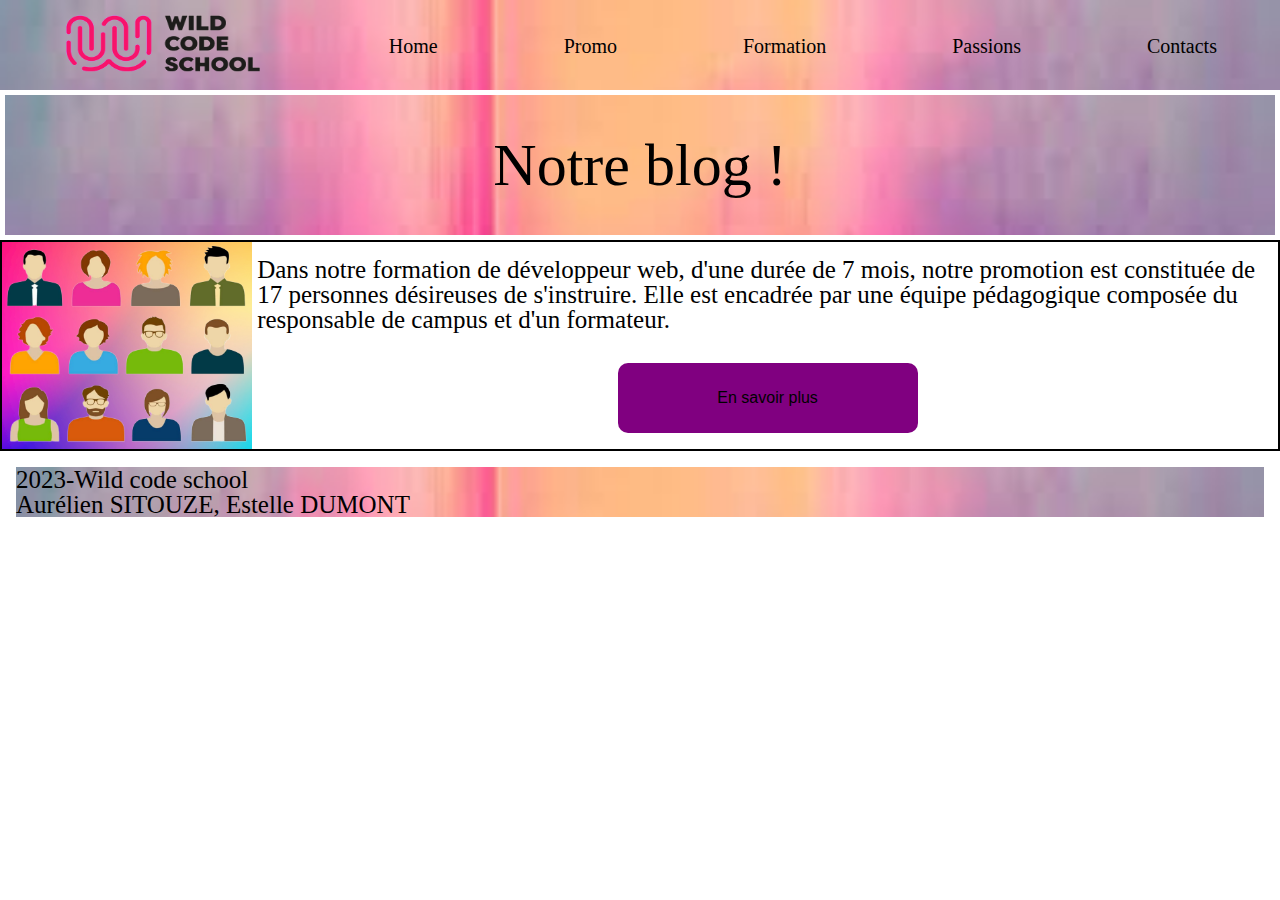
<file: index.html>
<!DOCTYPE html>
<html lang="fr">

<head>
    <meta charset="UTF-8">
    <meta name="viewport" content="width=device-width, initial-scale=1.0">
    <title>Notre Blog</title>
    <link rel="stylesheet" href="css/reset.css">
    <link rel="stylesheet" href="css/style.css">
</head>

<body>
    <header>
        <nav>
            <ul>
                <img src="img/wild.png" class="wild">
                <li> 
                    <a href="#Home">Home</a>
                </li>
                <li>
                    <a href="#Notre promotion">Promo</a>
                </li>
                <li>
                    <a href="#La formation">Formation</a>
                </li>
                <li>
                    <a href="#Nos passions">Passions</a>
                </li>
                <li>
                    <a href="#Contact">Contacts</a>
                </li>
            </ul>
        </nav>       
    </header>

    <main class="content">
        
            <h1> Notre blog !</h1>
        
        <div class="Promo">
            <img src="img/annuaire.png" class="annuaire">
            <p> Dans notre formation de développeur web, d'une durée de 7 mois, notre promotion est constituée de 17 personnes désireuses de s'instruire. Elle est encadrée par une équipe pédagogique composée du responsable de campus et d'un formateur.</p>
            <button class="button" type="button"> En savoir plus </button>

        </div>

        <div class="Formation">

        </div>

        <div class="Passions">
            <!-- id=Notre passion -->
            <!-- id=La formation -->
        </div>

    </main>



    <footer>
        <div class="mentions">    
            <p>2023-Wild code school</p>
            <p>Aurélien SITOUZE, Estelle DUMONT</p>
        </div>
    </footer>

</body>

</html>
</file>
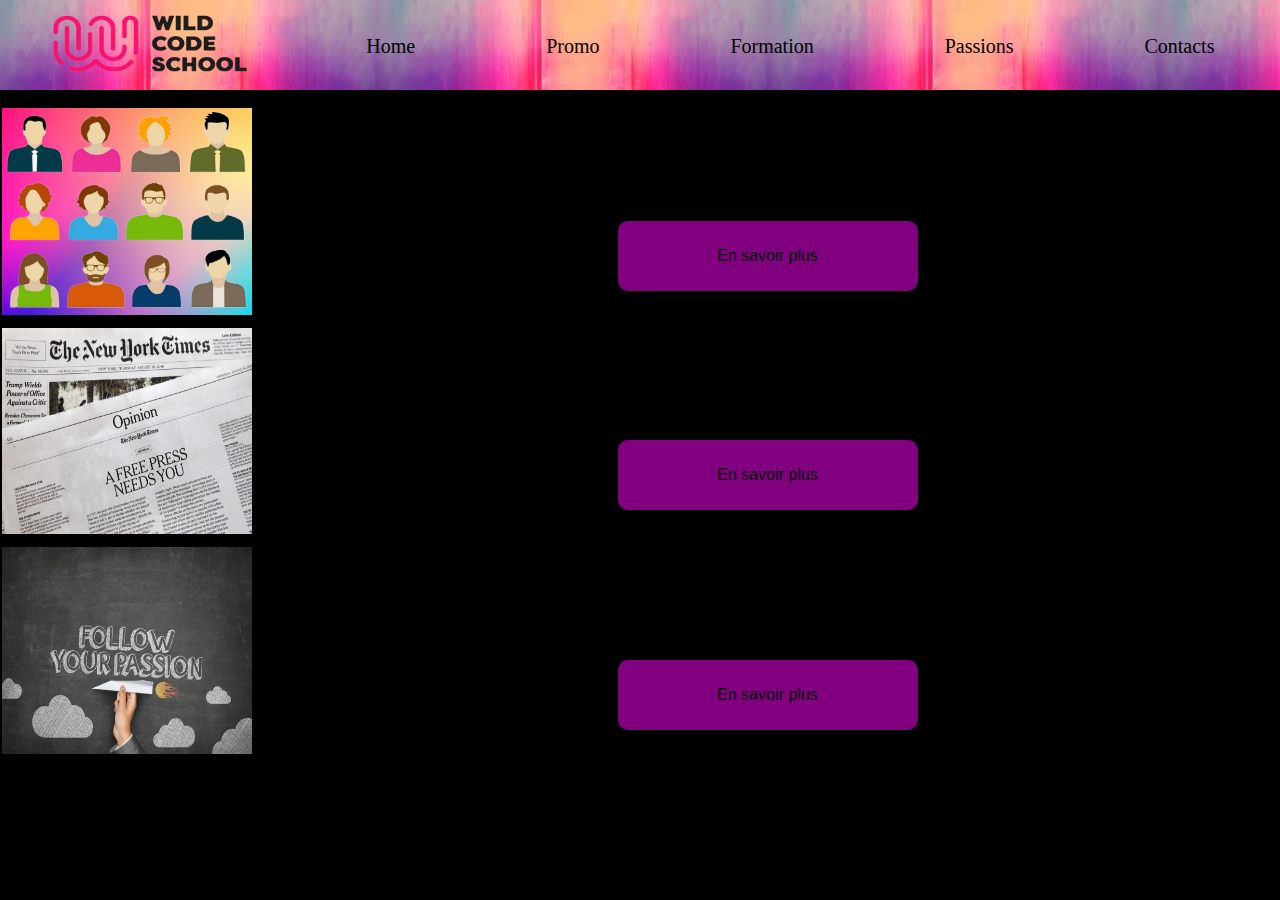
<file: projet1/index.html>
<!DOCTYPE html>
<html lang="en">

<head>
    <meta charset="UTF-8">
    <meta name="viewport" content="width=device-width, initial-scale=1.0">
    <title>Notre blog</title>
    <link rel="stylesheet" href="reset.css">
    <link rel="stylesheet" href="style.css">
</head>

<body>
    <nav>
        <ul>
            <img src="wild.png" class="wild">
            <li> <a href="index.html">Home</a></li>
            <li> <a href="promo.html">Promo</a></li>
            <li> <a href="#La formation">Formation</a></li>
            <li> <a href="#Nos passions">Passions</a></li>
            <li> <a href="#Contact">Contacts</a></li>
        </ul>
    </nav>

    <header>
        <h1> Notre blog !</h1>
    </header>

    <main>
        <div class="Promo">
            <img src="annuaire.png" class="annuaire">
            <p class="p1"> Dans notre formation de développeur web, d'une durée de 7 mois, notre promotion est
                constituée de 17 personnes désireuses de s'instruire. Elle est encadrée par une équipe pédagogique
                composée du responsable de campus et d'un formateur.</p>
            <button class="button1" type="button"> En savoir plus </button>
        </div>
        <div class="Formation">
            <img src="formation.png" class="formation">
            <p class="p2"> La formation de développeur web permet d'acquérir ou de consolider des connaissances liées au
                domaine du développement web, que l'on soit en reconversion professionnelle ou déjà actif dans le
                milieu, mais avec un manque d'expérience.</p>
            <button class="button2" type="button"> En savoir plus </button>
        </div>

        <div class="Passions">
            <img src="passion.png" class="passion">
            <p class="p3"> Cultiver des passions dans la vie nourrit notre âme, nous donne un but et nous permet de
                découvrir ce qui véritablement nous comble de bonheur. C'est pourquoi nous souhaitons partager nos
                passions avec vous.</p>
            <button class="button3" type="button"> En savoir plus </button>
        </div>

    </main>



    <footer>@2023 Wild code school - Aurélien SITOUZE, Estelle DUMONT</footer>
    <script src="index.js"></script>
</body>

</html>
</file>
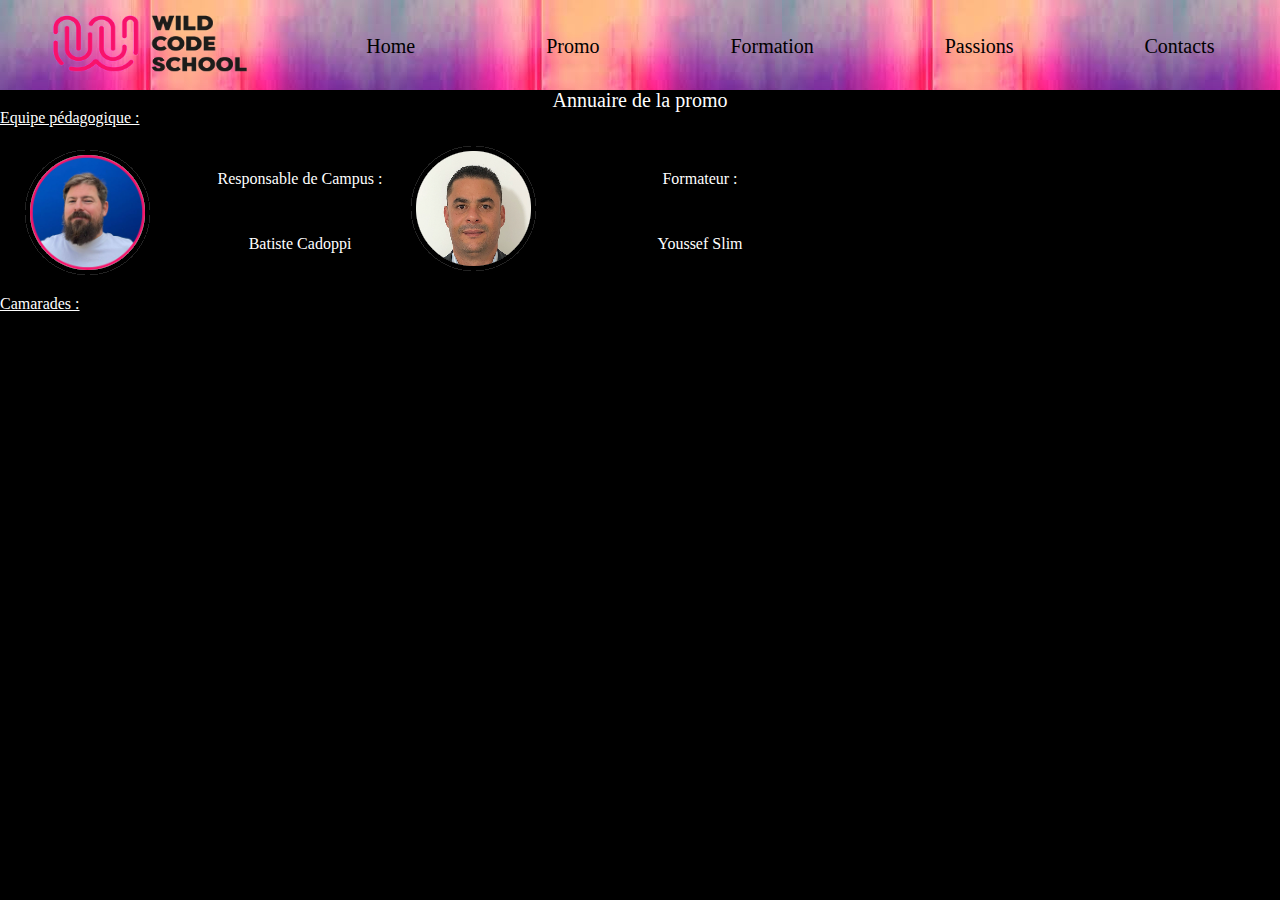
<file: projet1/promo.html>
<!DOCTYPE html>
<html lang="en">

<head>
    <meta charset="UTF-8">
    <meta name="viewport" content="width=device-width, initial-scale=1.0">
    <title>Annaire de la promo</title>
    <link rel="stylesheet" href="reset.css">
    <link rel="stylesheet" href="style1.css">
</head>

<body>
    <nav>
        <ul>
            <img src="wild.png" class="wild">
            <li> <a href="index.html">Home</a></li>
            <li> <a href="promo.html">Promo</a></li>
            <li> <a href="#La formation">Formation</a></li>
            <li> <a href="#Nos passions">Passions</a></li>
            <li> <a href="#Contact">Contacts</a></li>
        </ul>
    </nav>

    <header>
        <h1>Annuaire de la promo</h1>
    </header>

    <main>
        <section>
            <h2> Equipe pédagogique : </h2>
            <ul>
                <img src="pdp1.png" class="img1">
                <li class="resp">Responsable de Campus :</li>
                <li class="for">Formateur :</li>
                <img src="pdp2.png" class="img2">
                <li class="bat">Batiste Cadoppi</li>
                <li class="you">Youssef Slim</li>
            </ul>
        </section>
        <section>
            <h2> Camarades : </h2>
            <!-- <ul>
                <li> Abir Kheireddine</li>
                <li> Aleksandra Hamon</li>
                <li> Anaïs Glorennec</li>
                <li> Arthur Vincent</li>
                <li> Aurélien SITOUZE</li>
                <li> Estelle DUMONT</li>
                <li> Hugo Bédouin</li>
                <li> Kimberley Daniel</li>
                <li> Matthias Guittari</li>
                <li> Meriem Chikha</li>
                <li> Mick Bertin</li>
                <li> Nadir Khouani</li>
                <li> Nicolas Gros</li>
                <li> Sihem Nasri</li>
                <li> Soumia Amar</li>
                <li> Sylvain Moreau</li>
                <li> Vanessa Ponton</li>
            </ul> -->
        </section>
    </main>

    <footer></footer>
</body>

</html>
</file>
<file: css/style.css>
* {
    box-sizing: border-box;
}

body {
    margin: 0;
}

/* la nav */
nav {
    background-image: url("../img/images.jpg");
    background-repeat: no-repeat;
    background-position: left top;
    background-size: cover;
}

.wild {
    height: 90px;
    width: 200px;
}

ul {
    display: flex;
    align-items: center;
    justify-content: space-around;
    
}

li a {
    text-decoration: none;
    font-size: 20px;
    color: black;
    padding: 34.5px 0px;
} 

li a:hover {
    color: deeppink;
    background-color: black;
}


/* header */

h1 {
    
        text-align: center;
        box-sizing: border-box;
        font-size: 60px;
        margin: 5px;
        padding: 40px;
        background-image: url("../img/images.jpg");
        background-repeat: no-repeat;
        background-size: cover;

    }
    



.Promo {
    display:grid;
    border:2px black solid;
    /* gap:10px; */
    grid-template-columns: 0.5fr 2fr;
    grid-template-areas: "img p"
    "img button";
    align-items: center;
    
    background-image: url(https://www.hdwallpapers.in/download/mixed_colorful_background_hd_background-1600x900.jpg);
}

.annuaire {
    grid-area: img;
    height: 206.688px;
    width: 250px;
}


p {
    grid-area: p;
    font-size: 25px;
}

.button {
    border: 0;
    line-height: 2.5;
    padding: 0 20px;
    font-size: 1rem;
    text-align: center;
    color: black;
    border-radius: 10px;
    background-color: purple;
    width : 300px;
    height: 70px;
    justify-self: center;
    
  }
  
  .button:hover {
    color:deeppink;
    background-color: black;
  }
  

/* footer */

footer{
    padding: 1rem;
    
}

.mentions{

     
    background-image: url("../img/images.jpg");
    background-repeat: no-repeat;
    background-size: cover;
    font-size: 60px;
    justify-content: space-between;
    
}
</file>
<file: projet1/style.css>
* {
    box-sizing: border-box;
}

body {
    margin: 0;
    background-color: black;
}

/* la nav */
nav {
    background-image: url("images.jpg");
    /* background-repeat: no-repeat;
    background-size: cover; */
}

.wild {
    height: 90px;
    width: 200px;
}

ul {
    display: flex;
    align-items: center;
    justify-content: space-around;
}

li a {
    text-decoration: none;
    font-size: 20px;
    color: black;
    padding: 34.5px 15px;
}

li a:hover {
    color: deeppink;
    background-color: black;
}


/* header */

h1 {
    text-align: center;
}

/* main */

main {
    display: flex;
    flex-direction: column;
    justify-content: space-between;
    align-items: flex-start;
    height: 650px;
}

/* Annuaire */
.Promo {
    display: grid;
    border: 2px black solid;
    /* gap:10px; */
    grid-template-columns: 0.5fr 2fr;
    grid-template-areas: "img p"
        "img button";
    align-items: center;
    background-image: url(https://www.hdwallpapers.in/download/mixed_colorful_background_hd_background-1600x900.jpg);
}

.annuaire {
    grid-area: img;
    height: 206.688px;
    width: 250px;
}


.p1 {
    grid-area: p;
    font-size: 20px;
}

.button1 {
    grid-area:button;
    border: 0;
    line-height: 2.5;
    padding: 0 20px; 
    border-radius: 10px;
    background-color: purple;
    width: 300px;
    height: 70px;
    justify-self: center;
}

.button1  {
    text-decoration: none;
    color: black;
    font-size: 1rem;
}

.button1:hover {
    background-color: black;
    color:deeppink;
}

/* Formation */
.Formation {
    display: grid;
    border: 2px black solid;
    /* gap:10px; */
    grid-template-columns: 0.5fr 2fr;
    grid-template-areas: "img p"
        "img button";
    align-items: center;
    background-image: url(https://www.hdwallpapers.in/download/mixed_colorful_background_hd_background-1600x900.jpg);
}

.formation {
    grid-area: img;
    height: 206.688px;
    width: 250px;
}

.p2 {
    grid-area: p;
    font-size: 20px;
}

.button2 {
    grid-area:button;
    border: 0;
    line-height: 2.5;
    padding: 0 20px;
    font-size: 1rem;
    text-align: center;
    color: black;
    border-radius: 10px;
    background-color: purple;
    width: 300px;
    height: 70px;
    justify-self: center;
}

.button2:hover {
    color: deeppink;
    background-color: black;
}

/* Passions */

.Passions {
    display: grid;
    border: 2px black solid;
    /* gap:10px; */
    grid-template-columns: 0.5fr 2fr;
    grid-template-areas: "img p"
        "img button";
    align-items: center;
    background-image: url(https://www.hdwallpapers.in/download/mixed_colorful_background_hd_background-1600x900.jpg);
}

.passion {
    grid-area: img;
    height: 206.688px;
    width: 250px;
}

.p3 {
    grid-area: p;
    font-size: 20px;
}

.button3 {
    grid-area: button;
    border: 0;
    line-height: 2.5;
    padding: 0 20px;
    font-size: 1rem;
    text-align: center;
    color: black;
    border-radius: 10px;
    background-color: purple;
    width: 300px;
    height: 70px;
    justify-self: center;
}

.button3:hover {
    color: deeppink;
    background-color: black;
}
</file>
<file: projet1/style1.css>
* {
    box-sizing: border-box;
}

body {
    margin: 0;
    background-color: black;
}

/* la nav */
nav {
    background-image: url("images.jpg");
    /* background-repeat: no-repeat;
    background-size: cover; */
}

.wild {
    height: 90px;
    width: 200px;
}

ul {
    display: flex;
    align-items: center;
    justify-content: space-around;
}

li a {
    text-decoration: none;
    font-size: 20px;
    color: black;
    padding: 34.5px 15px;
}

li a:hover {
    color: deeppink;
    background-color: black;
}

/* header */
h1 {
    text-align: center;
    font-size: 20px;
    color: white;
}

main {
    display:flex;
    flex-direction: column;
    justify-content: space-between;
    align-items: flex-start;
}

section ul {
    display:grid;
    text-align: center;
    grid-template-rows: 65px 65px;
    grid-template-columns: 200px 200px 200px 200px;
    grid-template-areas: "img1 li1 img2 li2"
        "img1 li3 img2 li4";
    margin : 20px 0;
    /* align-items: center; */
    
}

h2 {
    text-decoration:underline;
    color:white;
}

li {
    /* grid-area: li; */
    color:white;
}

.resp {
    grid-area: li1;
}

.form {
    grid-area: li2;
}

.bat {
    grid-area: li3;
}
.you {
    grid-area: li4;
}

.img1 {
    grid-area: img1;
}

.img2 {
    grid-area: img2;
}
</file>
